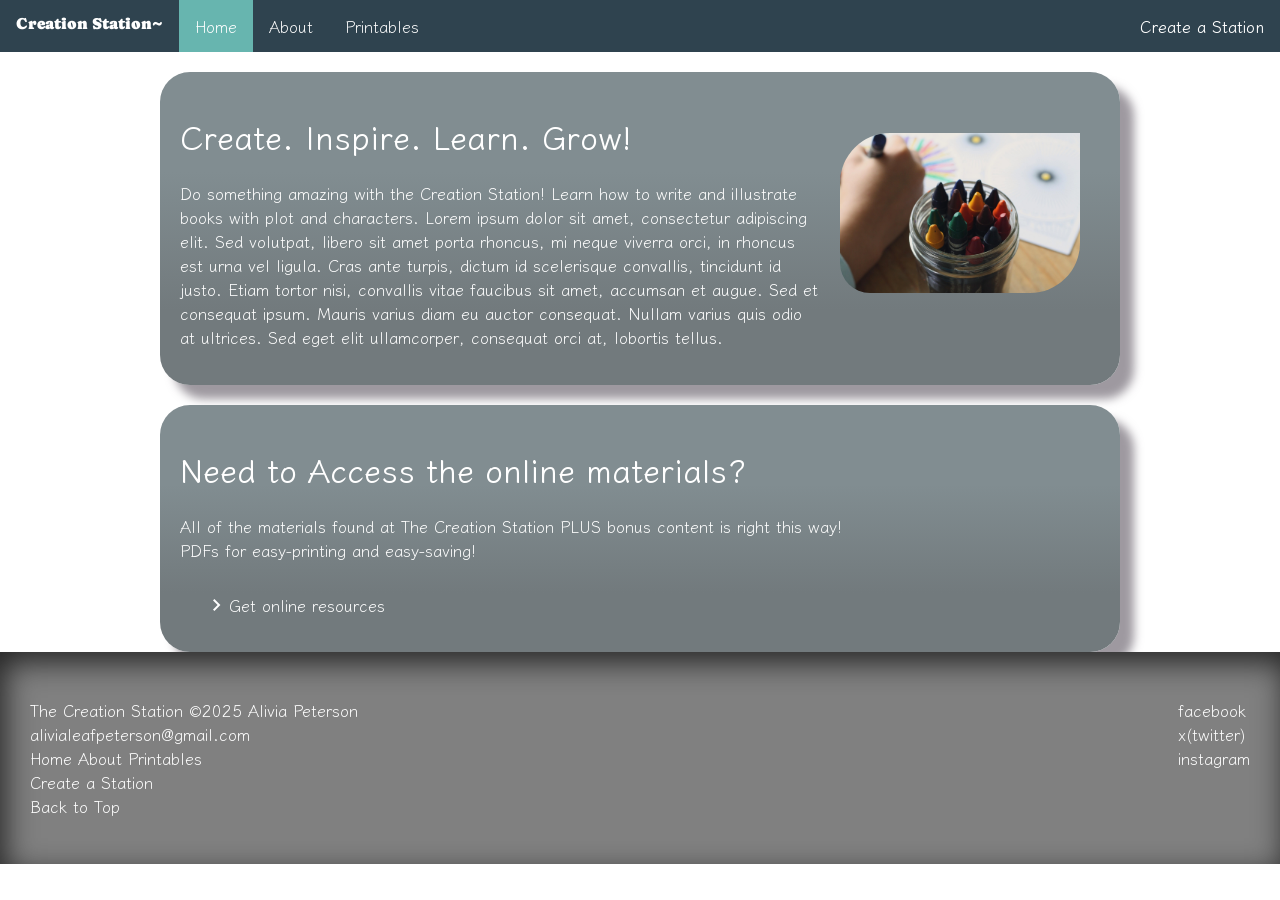
<file: home.htm>
<!DOCTYPE html>
<html>
    <head>
        <meta charset="utf-8">
        <title>Creation Station Official Website - Grow With Us!</title>
		<meta name="viewport" content="width=device-width, initial-scale=1.0">
		<link rel="stylesheet" type="text/css" href="style.css">
		
		
		<!--Google font-->
		<link rel="preconnect" href="https://fonts.googleapis.com">
		<link rel="preconnect" href="https://fonts.gstatic.com" crossorigin>
		<link href="https://fonts.googleapis.com/css2?family=Caprasimo&family=Klee+One:wght@600&display=swap" rel="stylesheet">
		<link rel="stylesheet" href="https://fonts.googleapis.com/css2?family=Material+Symbols+Outlined:opsz,wght,FILL,GRAD@20,400,0,0&icon_names=keyboard_arrow_right" />


		
		
    </head>
    <body>
	
<!--NAVBAR-->
	<ul class="topnav">
	<!--logo--><li style ="font-family: 'Caprasimo', serif;"><a href="home.htm">Creation Station~</a></li>
	<!--Home--><li><a class="active" href="home.htm">Home</a></li>
	<!--About--><li><a href="about.htm">About</a></li>
	<!--Printables--><li><a href="printables.htm">Printables</a></li>
	<!--Create--><li class="right"><a href="create.htm"><b>Create a Station</b></a></li>
</ul>
<!--END NAVBAR-->

<!--INTRO-->
<div class="par" style="padding:20px;">
<h1><img style="margin:20px;"src="images/crayons.jpg" alt="Crayons"><b>Create. Inspire. Learn. Grow!</b></h1>
<p>Do something amazing with the Creation Station! Learn how to write and illustrate books with plot and characters.
Lorem ipsum dolor sit amet, consectetur adipiscing elit. Sed volutpat, libero sit amet porta rhoncus, mi neque viverra orci, in rhoncus est urna vel ligula. Cras ante turpis, dictum id scelerisque convallis, tincidunt id justo. Etiam tortor nisi, convallis vitae faucibus sit amet, accumsan et augue. Sed et consequat ipsum. Mauris varius diam eu auctor consequat. Nullam varius quis odio at ultrices. Sed eget elit ullamcorper, consequat orci at, lobortis tellus.</p>
</div>
<!--END INTRO-->

<!--Access Materials-->
<div class="par" style="padding:20px;">
<h1><b>Need to Access the online materials?</b></h1>
<p>All of the materials found at The Creation Station PLUS bonus content is right this way!<br>PDFs for easy-printing and easy-saving!</p>

<a class="button" href="printables.htm" target="_blank">Get online resources<span style="float:left;"class="material-symbols-outlined">
keyboard_arrow_right
</span></a>
</div>
<!--END Access Materials-->






<!--footer-->
<footer>

  <p style="float:right;">
  <a href="#fb">facebook</a><br>
  <a href="#x">x(twitter)</a><br>
  <a href="#insta">instagram</a><br></p>
  <p>The Creation Station ©2025 Alivia Peterson<br>
  <a href="mailto:alivialeafpeterson@gmail.com">alivialeafpeterson@gmail.com</a><br>
  <a href="home.htm">Home</a> <a href="about.htm">About</a> <a href="printables.htm">Printables</a><br>
  <a href="#create">Create a Station</a><br>
  <a href="#top">Back to Top</a><br>
  </p>
</footer>
<!--END footer-->
    </body>
</html>
</file>
<file: style.css>
/* ==========================================================================
    1. GLOBAL & DESKTOP STYLES
    ========================================================================== */
body {
	margin: 0; 
	font-family: "Klee One", cursive;
}

ul.topnav {
	list-style-type: none;
	margin: 0;
	padding: 0;
	overflow: hidden;
	background-color: #2f434f;
}

ul.topnav li {
	float: left;
}

ul.topnav li a {
	display: block;
	color: white;
	text-align: center;
	text-decoration: none;
}

ul.topnav li:not(.logo) a {
	padding: 14px 16px;
}

ul.topnav li:not(.kids) a:hover:not(.active) {
	background-color: #274a45;
}

ul.topnav li a.active {
	background-color: #67b5af;
}

ul.topnav li.right {
	float: right;
}

ul.topnav li.kids {
	font-family: "Schoolbell", cursive;
	position: relative;
	display: flex;
	align-items: center;
	justify-content: center;
	letter-spacing: 10px;
}

ul.topnav li.kids h1 {
	display: inline-block;
}

ul.topnav li.kids:hover {
	letter-spacing: 25px;
	transform: scale(1.3);
	transition: 0.5s cubic-bezier(0.175, 0.885, 0.32, 1.275);
	font-weight: bold;
}

ul.topnav li.kids a:hover:not(.active) {
	font-family: "Schoolbell", cursive;
	font-weight: 400;
	font-style: normal;
}

.par {
	border-radius: 30px;
	margin-left: 10rem;
	margin-right: 10rem;
	margin-top: 20px;
	color: white;
	background-color: #818d91;
	background: linear-gradient(180deg, rgba(129, 141, 145, 1) 32%, rgba(114, 122, 125, 1) 76%);
	padding: 20px;
	box-shadow: 14px 14px 10px rgba(94, 85, 97, 0.6);
}

.par img {
	float: right;
	width: 15rem;
	border-radius: 50px 0px 50px 30px;
}

iframe {
	margin: 2rem;
	box-shadow: 15px 18px 2px #3f414a;
}

.new-paragraph {
	background-color: #444444;
	padding: 5px 30px 30px;
	margin-left: 10rem;
	margin-right: 10rem;
	margin-top: 20px;
	color: white;
	box-shadow: inset 5px 5px 15px black;
	border-radius: 15px;
}

.new-paragraph img {
	border-radius: 50px 0px 50px 30px;
	box-shadow: 0px 0px 15px #67b5af;
	margin-left: 20px;
	margin-bottom: 20px;
	border: 5px solid white;
}

/* LINK STUFF */
a:link:not(.pagefooter),
a:visited {
	color: white;
	background-color: transparent;
	text-decoration: none;
}

a:hover {
	color: lime;
	background-color: transparent;
	text-decoration: underline;
}

a:active {
	color: green;
	background-color: transparent;
	text-decoration: underline;
}

footer {
	padding: 30px;
	background-color: Gray;
	color: white;
	box-shadow: inset 5px 10px 30px #242424;
}	

footer a:link {
	color: white;
}

.levels {
	background-color: black;
}

/* BUTTON STUFF */
.button, 
.button a:link, 
.button a:visited {
	background-color: #ba6cb5;
	padding: 15px 25px;
	text-align: center;
	text-decoration: none;
	display: inline-block;
	border-radius: 10px;
	color: white;
}

.button:hover,
.button a:hover, 
.button a:active {
	background-color: lime;
}

.printable-button,
.printable-button a:link, 
.printable-button a:visited {
	background-color: green;
	color: white;
	padding: 15px 25px;
	text-align: center;
	text-decoration: none;
	display: inline-block;
	border-radius: 10px;
}


/* ==========================================================================
    2. MOBILE OVERRIDES (Screens 600px and below)
    ========================================================================== */
@media screen and (max-width: 600px) {
	ul.topnav li.right, 
	ul.topnav li {
		float: none;
	}

	.par img {
		float: none !important;
        display: block !important;
        width: 100% !important;
        max-width: 100% !important;
        margin: 15px auto !important;
	}

	.new-paragraph img {
		float: none !important;
        display: block !important;
        width: 100% !important;
        max-width: 100% !important;
        margin: 15px auto !important; /* Centers the image */
	}

	iframe {
		width: 100% !important;
		margin: 2rem 0 0 0;
	}

	.par {
		margin-left: 20px;
		margin-right: 20px;
	}

	.new-paragraph {
		margin-left: 20px;
		margin-right: 20px;
	}
}
</file>
